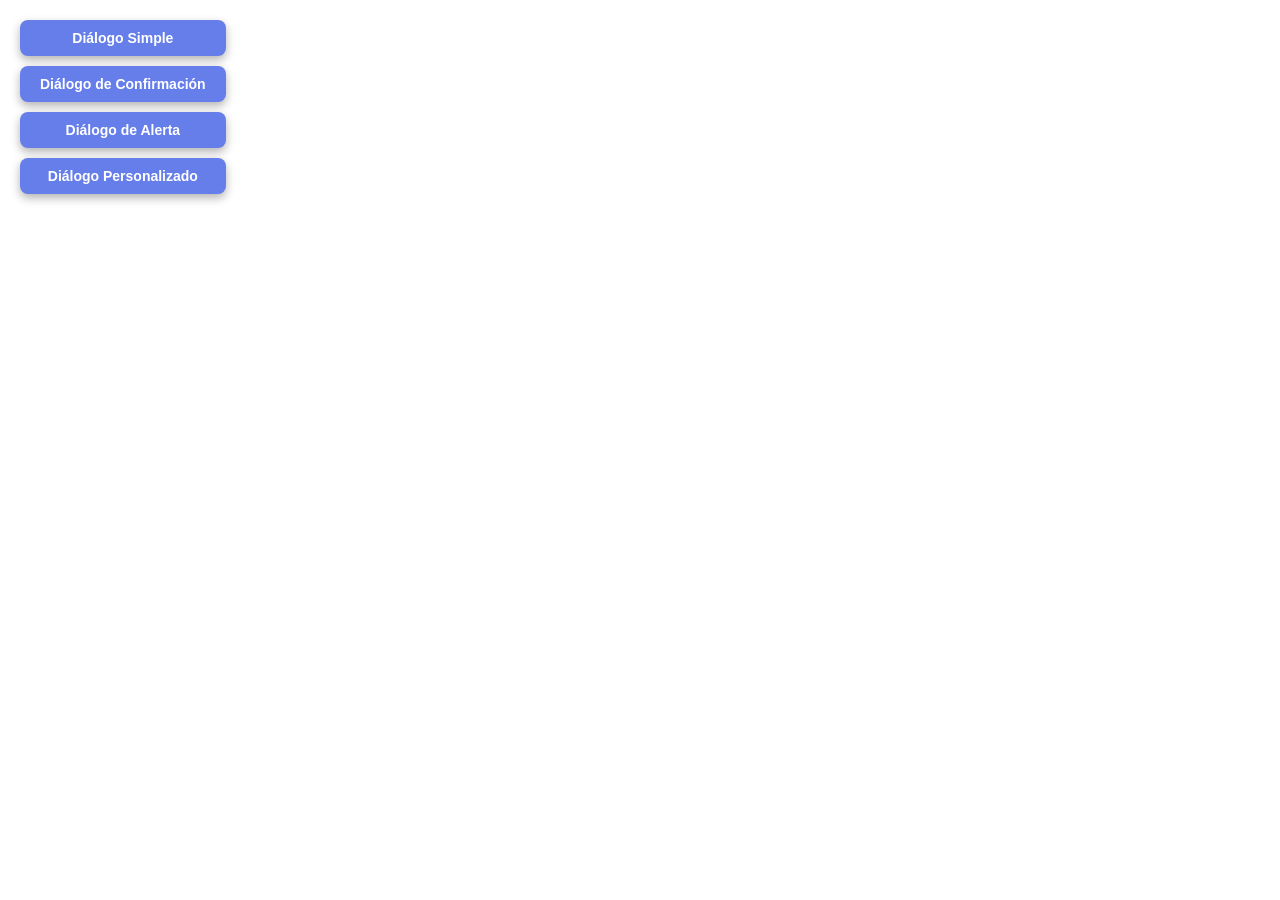
<file: src/ejemplo_dialog.html>
<!doctype html>
<html lang="es">
  <head>
    <meta charset="utf-8" />
    <title>Ejemplo de Diálogos - A-Frame</title>

    <!-- A-Frame -->
    <script src="https://aframe.io/releases/1.7.0/aframe.min.js"></script>

    <!-- Sistema de diálogos -->
    <script src="js/dialog.js"></script>
    <link rel="stylesheet" href="css/dialog.css" />

    <style>
      body {
        margin: 0;
        overflow: hidden;
      }

      /* Botones de ejemplo en la esquina superior */
      .demo-controls {
        position: fixed;
        top: 20px;
        left: 20px;
        z-index: 1000;
        display: flex;
        gap: 10px;
        flex-direction: column;
      }

      .demo-button {
        background-color: #667eea;
        color: white;
        border: none;
        border-radius: 8px;
        padding: 10px 20px;
        font-size: 14px;
        font-weight: bold;
        cursor: pointer;
        transition: all 0.3s ease;
        box-shadow: 0 4px 10px rgba(0, 0, 0, 0.3);
      }

      .demo-button:hover {
        background-color: #764ba2;
        transform: translateY(-2px);
      }
    </style>
  </head>

  <body>
    <!-- Controles de demostración -->
    <div class="demo-controls">
      <button class="demo-button" onclick="showSimpleDialog()">
        Diálogo Simple
      </button>
      <button class="demo-button" onclick="showConfirmDialog()">
        Diálogo de Confirmación
      </button>
      <button class="demo-button" onclick="showAlertDialog()">
        Diálogo de Alerta
      </button>
      <button class="demo-button" onclick="showCustomDialog()">
        Diálogo Personalizado
      </button>
    </div>

    <!-- Escena A-Frame -->
    <a-scene cursor="rayOrigin: mouse">
      <!-- Cámara -->
      <a-entity position="0 1.6 4">
        <a-camera></a-camera>
      </a-entity>

      <!-- Luces -->
      <a-light type="ambient" intensity="0.6"></a-light>
      <a-light type="directional" position="1 3 2"></a-light>

      <!-- Suelo -->
      <a-plane rotation="-90 0 0" width="10" height="10" color="#8AC">
      </a-plane>

      <!-- Caja con diálogo al hacer clic (usando componente) -->
      <a-box
        id="interactive-box"
        position="-2 1 0"
        width="1"
        height="1"
        depth="1"
        color="#FF6B6B"
        dialog-trigger="title: ¡Caja Interactiva!; content: Has hecho clic en la caja roja. Este diálogo se activó usando el componente dialog-trigger.; buttonText: Entendido"
      >
      </a-box>

      <!-- Esfera con diálogo personalizado -->
      <a-sphere
        id="interactive-sphere"
        position="0 1.5 0"
        radius="0.5"
        color="#4ECDC4"
      >
      </a-sphere>

      <!-- Cilindro -->
      <a-cylinder position="2 1 0" radius="0.5" height="1.5" color="#95E1D3">
      </a-cylinder>

      <!-- Texto informativo -->
      <a-text
        value="Haz clic en los objetos o usa los botones"
        position="0 2.5 -1"
        align="center"
        color="#333"
        width="6"
      ></a-text>
    </a-scene>

    <script>
      // Ejemplos de uso del sistema de diálogos

      // 1. Diálogo simple
      function showSimpleDialog() {
        window.dialogManager.show({
          title: "Bienvenido",
          content:
            "Este es un diálogo simple que se superpone sobre la escena de A-Frame.",
          buttons: [
            {
              text: "OK",
              callback: () => {
                console.log("Diálogo cerrado");
              },
            },
          ],
        });
      }

      // 2. Diálogo de confirmación
      function showConfirmDialog() {
        window.dialogManager.confirm(
          "¿Estás seguro de que quieres continuar?",
          () => {
            console.log("Usuario confirmó");
            window.dialogManager.alert("¡Acción confirmada!", null);
          },
          () => {
            console.log("Usuario canceló");
          },
        );
      }

      // 3. Diálogo de alerta
      function showAlertDialog() {
        window.dialogManager.alert(
          "Esta es una alerta importante. Por favor, presta atención.",
          () => {
            console.log("Alerta cerrada");
          },
        );
      }

      // 4. Diálogo personalizado con múltiples botones
      function showCustomDialog() {
        window.dialogManager.show({
          title: "Opciones Avanzadas",
          content:
            "<strong>Selecciona una opción:</strong><br><br>" +
            "• Opción 1: Hacer algo<br>" +
            "• Opción 2: Hacer otra cosa<br>" +
            "• Opción 3: No hacer nada",
          buttons: [
            {
              text: "Opción 1",
              callback: () => {
                console.log("Opción 1 seleccionada");
                window.dialogManager.alert("Has seleccionado la Opción 1");
              },
            },
            {
              text: "Opción 2",
              callback: () => {
                console.log("Opción 2 seleccionada");
                window.dialogManager.alert("Has seleccionado la Opción 2");
              },
            },
            {
              text: "Cancelar",
              secondary: true,
              callback: () => {
                console.log("Cancelado");
              },
            },
          ],
          showCloseButton: true,
          onClose: () => {
            console.log("Diálogo cerrado sin seleccionar opción");
          },
        });
      }

      // Agregar evento a la esfera para mostrar diálogo personalizado
      document.addEventListener("DOMContentLoaded", () => {
        const sphere = document.querySelector("#interactive-sphere");
        sphere.addEventListener("click", () => {
          window.dialogManager.show({
            title: "🌟 Esfera Mágica",
            content: "Has descubierto la esfera mágica. ¿Qué deseas hacer?",
            buttons: [
              {
                text: "Explorar",
                callback: () => {
                  console.log("Explorando...");
                  window.dialogManager.alert("¡Comenzando la exploración! 🚀");
                },
              },
              {
                text: "Ignorar",
                secondary: true,
              },
            ],
          });
        });
      });
    </script>
  </body>
</html>
</file>
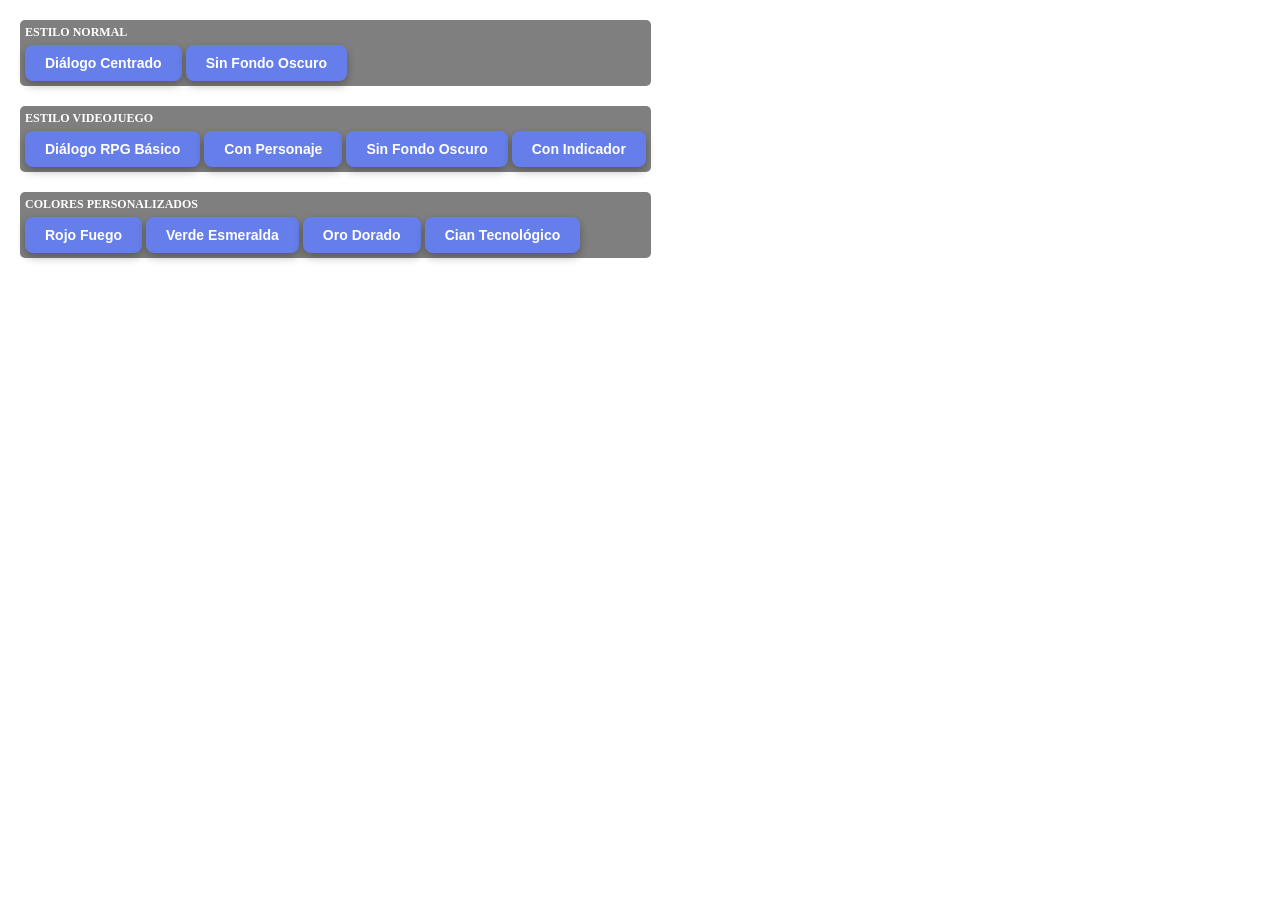
<file: src/ejemplo_dialog_game.html>
<!doctype html>
<html lang="es">
  <head>
    <meta charset="utf-8" />
    <title>Diálogos Estilo Videojuego - A-Frame</title>

    <!-- A-Frame -->
    <script src="https://aframe.io/releases/1.7.0/aframe.min.js"></script>

    <!-- Sistema de diálogos -->
    <script src="js/dialog.js"></script>
    <link rel="stylesheet" href="css/dialog.css" />

    <style>
      body {
        margin: 0;
        overflow: hidden;
      }

      /* Botones de demostración */
      .demo-controls {
        position: fixed;
        top: 20px;
        left: 20px;
        z-index: 1000;
        display: flex;
        gap: 10px;
        flex-direction: column;
      }

      .demo-button {
        background-color: #667eea;
        color: white;
        border: none;
        border-radius: 8px;
        padding: 10px 20px;
        font-size: 14px;
        font-weight: bold;
        cursor: pointer;
        transition: all 0.3s ease;
        box-shadow: 0 4px 10px rgba(0, 0, 0, 0.3);
      }

      .demo-button:hover {
        background-color: #764ba2;
        transform: translateY(-2px);
      }

      .demo-section {
        margin-bottom: 10px;
        padding: 5px;
        background: rgba(0, 0, 0, 0.5);
        border-radius: 5px;
      }

      .demo-label {
        color: white;
        font-size: 12px;
        font-weight: bold;
        margin-bottom: 5px;
        text-transform: uppercase;
      }
    </style>
  </head>

  <body>
    <!-- Controles de demostración -->
    <div class="demo-controls">
      <div class="demo-section">
        <div class="demo-label">Estilo Normal</div>
        <button class="demo-button" onclick="showNormalDialog()">
          Diálogo Centrado
        </button>
        <button class="demo-button" onclick="showNormalNoBackground()">
          Sin Fondo Oscuro
        </button>
      </div>

      <div class="demo-section">
        <div class="demo-label">Estilo Videojuego</div>
        <button class="demo-button" onclick="showGameDialog()">
          Diálogo RPG Básico
        </button>
        <button class="demo-button" onclick="showGameDialogWithCharacter()">
          Con Personaje
        </button>
        <button class="demo-button" onclick="showGameDialogNoBackground()">
          Sin Fondo Oscuro
        </button>
        <button class="demo-button" onclick="showGameDialogContinue()">
          Con Indicador
        </button>
      </div>

      <div class="demo-section">
        <div class="demo-label">Colores Personalizados</div>
        <button class="demo-button" onclick="showCustomColorRed()">
          Rojo Fuego
        </button>
        <button class="demo-button" onclick="showCustomColorGreen()">
          Verde Esmeralda
        </button>
        <button class="demo-button" onclick="showCustomColorGold()">
          Oro Dorado
        </button>
        <button class="demo-button" onclick="showCustomColorCyan()">
          Cian Tecnológico
        </button>
      </div>
    </div>

    <!-- Escena A-Frame -->
    <a-scene cursor="rayOrigin: mouse">
      <!-- Cámara -->
      <a-entity position="0 1.6 4">
        <a-camera></a-camera>
      </a-entity>

      <!-- Luces -->
      <a-light type="ambient" intensity="0.6"></a-light>
      <a-light type="directional" position="1 3 2"></a-light>

      <!-- Suelo -->
      <a-plane rotation="-90 0 0" width="10" height="10" color="#8AC">
      </a-plane>

      <!-- NPC 1 - Guerrero -->
      <a-box
        id="npc-warrior"
        position="-2 1 0"
        width="1"
        height="1.5"
        depth="0.5"
        color="#FF6B6B"
      >
      </a-box>
      <a-text
        value="Guerrero"
        position="-2 2 0"
        align="center"
        color="#333"
        width="4"
      ></a-text>

      <!-- NPC 2 - Mago -->
      <a-sphere id="npc-mage" position="0 1.5 0" radius="0.6" color="#4ECDC4">
      </a-sphere>
      <a-text
        value="Mago"
        position="0 2.5 0"
        align="center"
        color="#333"
        width="4"
      ></a-text>

      <!-- NPC 3 - Comerciante -->
      <a-cylinder
        id="npc-merchant"
        position="2 1 0"
        radius="0.5"
        height="1.5"
        color="#95E1D3"
      >
      </a-cylinder>
      <a-text
        value="Comerciante"
        position="2 2 0"
        align="center"
        color="#333"
        width="4"
      ></a-text>

      <!-- Texto informativo -->
      <a-text
        value="Haz clic en los NPCs o usa los botones"
        position="0 3 -1"
        align="center"
        color="#333"
        width="6"
      ></a-text>
    </a-scene>

    <script>
      // ========================================
      // EJEMPLOS DE DIÁLOGOS NORMALES
      // ========================================

      function showNormalDialog() {
        window.dialogManager.show({
          title: "Diálogo Normal",
          content:
            "Este es un diálogo centrado con fondo oscuro (estilo por defecto).",
          buttons: [{ text: "OK" }],
        });
      }

      function showNormalNoBackground() {
        window.dialogManager.show({
          title: "Sin Fondo Oscuro",
          content:
            "Este diálogo no tiene fondo oscuro. Puedes ver la escena detrás.",
          darkBackground: false,
          buttons: [{ text: "Cerrar" }],
        });
      }

      // ========================================
      // EJEMPLOS DE DIÁLOGOS ESTILO VIDEOJUEGO
      // ========================================

      function showGameDialog() {
        window.dialogManager.show({
          gameStyle: true,
          title: "Bienvenido Aventurero",
          content:
            "Este es un diálogo estilo videojuego que aparece en la parte inferior de la pantalla, similar a los RPGs clásicos.",
          buttons: [
            {
              text: "Continuar",
              callback: () => {
                console.log("Diálogo continuado");
              },
            },
          ],
        });
      }

      function showGameDialogWithCharacter() {
        window.dialogManager.show({
          gameStyle: true,
          characterName: "Guardián del Bosque",
          title: "Mensaje Importante",
          content:
            "Saludos, valiente aventurero. He estado esperando tu llegada. Las fuerzas oscuras se acercan...",
          buttons: [
            {
              text: "¿Qué debo hacer?",
              callback: () => {
                window.dialogManager.show({
                  gameStyle: true,
                  characterName: "Guardián del Bosque",
                  content:
                    "Debes encontrar las tres gemas sagradas antes de que caiga la noche.",
                  buttons: [
                    { text: "Acepto la misión" },
                    { text: "Necesito más tiempo", secondary: true },
                  ],
                });
              },
            },
            {
              text: "Adiós",
              secondary: true,
            },
          ],
        });
      }

      function showGameDialogNoBackground() {
        window.dialogManager.show({
          gameStyle: true,
          darkBackground: false,
          characterName: "Narrador",
          title: "Sin Fondo Oscuro",
          content:
            "Este diálogo estilo videojuego no oscurece el fondo. Puedes ver la escena 3D completamente.",
          buttons: [{ text: "Entendido" }],
        });
      }

      function showGameDialogContinue() {
        window.dialogManager.show({
          gameStyle: true,
          characterName: "Sistema",
          content: "Has encontrado un cofre del tesoro. ¿Quieres abrirlo?",
          buttons: [{ text: "Abrir" }, { text: "Dejar", secondary: true }],
        });
      }

      // ========================================
      // EJEMPLOS DE COLORES PERSONALIZADOS (MODO ESTÉTICO)
      // ========================================

      function showCustomColorRed() {
        window.dialogManager.show({
          gameStyle: true,
          characterName: "Dragón de Fuego",
          title: "¡Advertencia!",
          content:
            "Has despertado al guardián. Nota como los botones tienen gradiente y estilo.",
          // MODO ESTÉTICO:
          primaryColor: "#ff4444",
          secondaryColor: "#cc0000",
          textColor: "white",
          buttons: [{ text: "¡Luchar!" }, { text: "Huir", secondary: true }],
        });
      }

      function showCustomColorGreen() {
        window.dialogManager.show({
          gameStyle: true,
          characterName: "Druida del Bosque",
          title: "Bendición Natural",
          content:
            "La naturaleza te protege. El borde superior es verde brillante.",
          primaryColor: "#00cc66",
          secondaryColor: "#006633",
          textColor: "white",
          darkBackground: false,
          buttons: [{ text: "Gracias" }],
        });
      }

      function showCustomColorGold() {
        window.dialogManager.show({
          title: "¡Tesoro Legendario!",
          content:
            "Has encontrado el legendario Cofre Dorado. ¡Míralo brillar!",
          primaryColor: "#ffd700",
          secondaryColor: "#ff8c00",
          textColor: "#333333", // Texto oscuro para contraste con oro
          buttons: [
            { text: "Recoger" },
            { text: "Examinar más", secondary: true },
          ],
        });
      }

      function showCustomColorCyan() {
        window.dialogManager.show({
          gameStyle: true,
          characterName: "IA del Sistema",
          title: "Acceso Concedido",
          content:
            "Sistema en línea. Observa el estilo futurista y los botones neón.",
          primaryColor: "#00ffff",
          secondaryColor: "#0088ff",
          backgroundColor: "#004400",
          textColor: "#e0ffff",
          buttons: [
            { text: "Iniciar" },
            { text: "Configuración", secondary: true },
          ],
        });
      }

      // ========================================
      // INTERACCIONES CON NPCs
      // ========================================

      document.addEventListener("DOMContentLoaded", () => {
        // Guerrero
        const warrior = document.querySelector("#npc-warrior");
        warrior.addEventListener("click", () => {
          window.dialogManager.show({
            gameStyle: true,
            characterName: "Guerrero Valiente",
            title: "¡Saludos!",
            content:
              "¿Buscas entrenamiento en combate? Puedo enseñarte las artes de la espada.",
            darkBackground: true,
            buttons: [
              {
                text: "Entrenar (100 oro)",
                callback: () => {
                  window.dialogManager.show({
                    gameStyle: true,
                    content: "¡Excelente! Tu fuerza ha aumentado +5.",
                    buttons: [{ text: "Gracias" }],
                  });
                },
              },
              {
                text: "Tal vez después",
                secondary: true,
              },
            ],
          });
        });

        // Mago
        const mage = document.querySelector("#npc-mage");
        mage.addEventListener("click", () => {
          window.dialogManager.show({
            gameStyle: true,
            characterName: "Mago Sabio",
            title: "Bienvenido a mi torre",
            content: "Poseo conocimientos arcanos antiguos. ¿Qué deseas saber?",
            darkBackground: false, // Sin fondo para ver la escena
            buttons: [
              {
                text: "Aprender magia",
                callback: () => {
                  window.dialogManager.show({
                    gameStyle: true,
                    characterName: "Mago Sabio",
                    content:
                      "Te enseñaré el hechizo de Bola de Fuego. Requiere 50 de maná.",
                    buttons: [
                      { text: "Aprender" },
                      { text: "Cancelar", secondary: true },
                    ],
                  });
                },
              },
              {
                text: "Comprar pociones",
                callback: () => {
                  window.dialogManager.show({
                    gameStyle: true,
                    content:
                      "Tengo pociones de vida (50 oro) y pociones de maná (30 oro).",
                    buttons: [
                      { text: "Comprar vida" },
                      { text: "Comprar maná" },
                      { text: "Salir", secondary: true },
                    ],
                  });
                },
              },
              {
                text: "Adiós",
                secondary: true,
              },
            ],
          });
        });

        // Comerciante
        const merchant = document.querySelector("#npc-merchant");
        merchant.addEventListener("click", () => {
          window.dialogManager.show({
            gameStyle: true,
            characterName: "Comerciante",
            title: "¡Bienvenido a mi tienda!",
            content: "Tengo los mejores artículos del reino. ¿Qué te interesa?",
            buttons: [
              {
                text: "Ver armas",
                callback: () => {
                  window.dialogManager.show({
                    gameStyle: true,
                    content:
                      "Espada de hierro (200 oro) - Daño +10<br>Espada de acero (500 oro) - Daño +25",
                    buttons: [
                      { text: "Comprar hierro" },
                      { text: "Comprar acero" },
                      { text: "Volver", secondary: true },
                    ],
                  });
                },
              },
              {
                text: "Ver armaduras",
                callback: () => {
                  window.dialogManager.show({
                    gameStyle: true,
                    content:
                      "Armadura de cuero (150 oro) - Defensa +5<br>Armadura de placas (600 oro) - Defensa +20",
                    buttons: [
                      { text: "Comprar cuero" },
                      { text: "Comprar placas" },
                      { text: "Volver", secondary: true },
                    ],
                  });
                },
              },
              {
                text: "Salir",
                secondary: true,
              },
            ],
          });
        });
      });
    </script>
  </body>
</html>
</file>
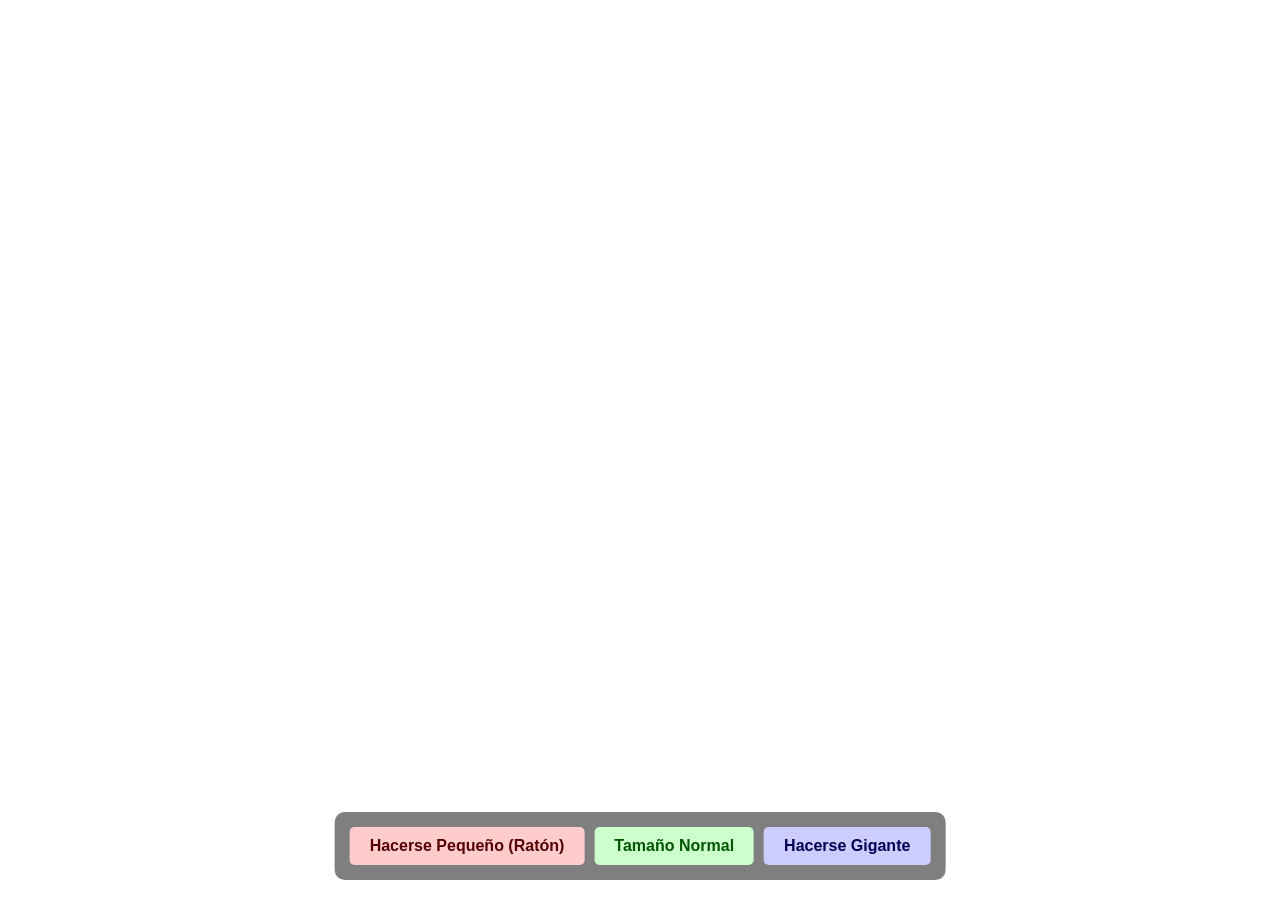
<file: src/Resize_Test.html>
<!doctype html>
<html>
  <head>
    <title>Prueba de Cambio de Tamaño</title>
    <script src="https://aframe.io/releases/1.7.0/aframe.min.js"></script>
    <script src="js/resizeManager.js"></script>
    <style>
      /* Estilos para la interfaz de prueba */
      .ui-container {
        position: fixed;
        bottom: 20px;
        left: 50%;
        transform: translateX(-50%);
        z-index: 999;
        display: flex;
        gap: 10px;
        background: rgba(0, 0, 0, 0.5);
        padding: 15px;
        border-radius: 10px;
      }

      button {
        padding: 10px 20px;
        font-size: 16px;
        cursor: pointer;
        background: #fff;
        border: none;
        border-radius: 5px;
        font-weight: bold;
        transition: transform 0.1s;
      }

      button:active {
        transform: scale(0.95);
      }

      button.small {
        background: #ffcccc;
        color: #550000;
      }
      button.normal {
        background: #ccffcc;
        color: #005500;
      }
      button.giant {
        background: #ccccff;
        color: #000055;
      }
    </style>
  </head>
  <body>
    <!-- INTERFAZ 2D -->
    <div class="ui-container">
      <button
        class="small"
        onclick="window.resizeManager.setPlayerSize('small')"
      >
        Hacerse Pequeño (Ratón)
      </button>
      <button
        class="normal"
        onclick="window.resizeManager.setPlayerSize('normal')"
      >
        Tamaño Normal
      </button>
      <button
        class="giant"
        onclick="window.resizeManager.setPlayerSize('giant')"
      >
        Hacerse Gigante
      </button>
    </div>

    <a-scene background="color: #ECECEC">
      <!-- LUZ -->
      <a-light type="ambient" intensity="0.5"></a-light>
      <a-light type="directional" position="-1 1 1" intensity="0.5"></a-light>

      <!-- ENTORNO DE REFERENCIA -->
      <!-- Es importante tener objetos de tamaño conocido para notar el efecto -->

      <!-- Suelo -->
      <a-plane
        position="0 0 -4"
        rotation="-90 0 0"
        width="20"
        height="20"
        color="#7BC8A4"
        shadow
      ></a-plane>

      <!-- Mesa (altura 1m aprox) -->
      <a-box
        position="0 0.5 -3"
        width="2"
        height="1"
        depth="1"
        color="#4CC3D9"
        shadow
      ></a-box>
      <a-text
        value="Mesa (1m)"
        position="0 1.2 -3"
        align="center"
        color="black"
        scale="0.5 0.5 0.5"
      ></a-text>

      <!-- Silla pequeña -->
      <a-box
        position="-1.5 0.25 -2.5"
        width="0.5"
        height="0.5"
        depth="0.5"
        color="#FFC65D"
        shadow
      ></a-box>

      <!-- Edificio/Caja grande -->
      <a-box
        position="3 2.5 -5"
        width="2"
        height="5"
        depth="2"
        color="#EF2D5E"
        shadow
      ></a-box>

      <!-- RIG DEL JUGADOR -->
      <!-- Para cambiar el tamaño del jugador, escalamos el RIG, no la cámara directamente -->
      <a-entity id="player-rig" position="0 0 0">
        <!-- La cámara está dentro del rig. Por defecto a 1.6m de altura (nivel ojos humano promedio) -->
        <a-entity camera look-controls wasd-controls position="0 1.6 0">
          <a-cursor></a-cursor>
        </a-entity>
      </a-entity>
    </a-scene>
  </body>
</html>
</file>
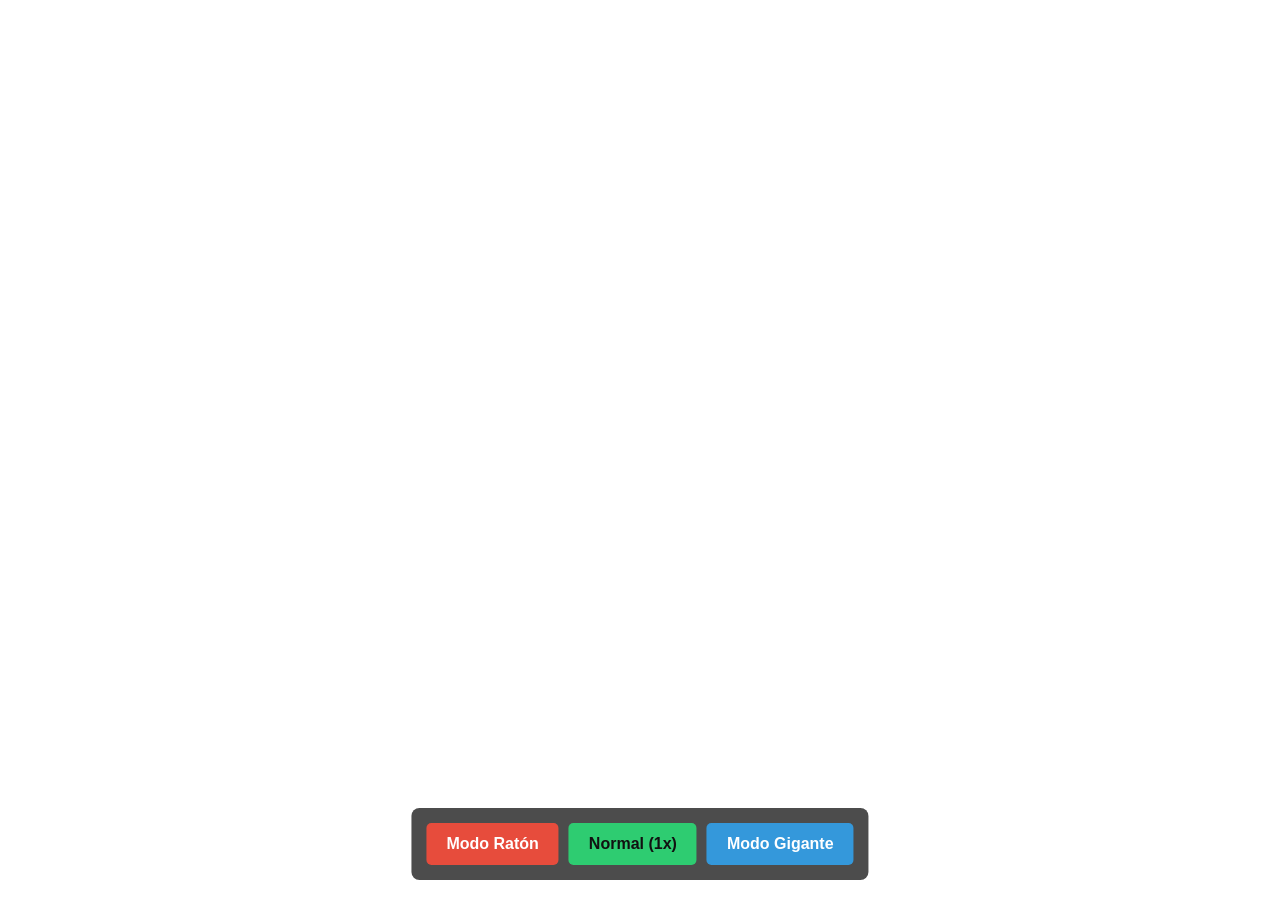
<file: src/ResizeManager_Demo.html>
<!doctype html>
<html>
  <head>
    <title>Demo de ResizeManager</title>
    <!-- 1. Cargar A-Frame -->
    <script src="https://aframe.io/releases/1.7.0/aframe.min.js"></script>

    <!-- 2. Cargar nuestra clase ResizeManager -->
    <script src="js/resizeManager.js"></script>

    <style>
      /* Interfaz de usuario básica */
      .ui-container {
        position: fixed;
        bottom: 20px;
        left: 50%;
        transform: translateX(-50%);
        z-index: 999;
        display: flex;
        gap: 10px;
        background: rgba(0, 0, 0, 0.7);
        padding: 15px;
        border-radius: 8px;
        font-family: sans-serif;
      }
      button {
        padding: 12px 20px;
        font-size: 16px;
        font-weight: bold;
        cursor: pointer;
        border: none;
        border-radius: 5px;
        transition:
          transform 0.1s,
          filter 0.2s;
        color: white;
      }
      button:hover {
        filter: brightness(1.1);
      }
      button:active {
        transform: scale(0.95);
      }

      .btn-small {
        background: #e74c3c;
      }
      .btn-normal {
        background: #2ecc71;
        color: #111;
      }
      .btn-giant {
        background: #3498db;
      }
      .btn-custom {
        background: #9b59b6;
      }
    </style>
  </head>
  <body>
    <!-- INTERFAZ 2D -->
    <div class="ui-container">
      <button
        class="btn-small"
        onclick="window.resizeManager.setPlayerSize('small')"
      >
        Modo Ratón
      </button>
      <button
        class="btn-normal"
        onclick="window.resizeManager.setPlayerSize('normal')"
      >
        Normal (1x)
      </button>
      <button
        class="btn-giant"
        onclick="window.resizeManager.setPlayerSize('giant')"
      >
        Modo Gigante
      </button>
    </div>

    <!-- ESCENA A-FRAME -->
    <a-scene background="color: #87CEEB">
      <!-- Luces ambientales y direccionales -->
      <a-light type="ambient" intensity="0.5"></a-light>
      <a-light
        type="directional"
        position="-1 2 1"
        intensity="0.6"
        castShadow="true"
      ></a-light>

      <!-- Suelo para tener referencia de escala -->
      <a-plane
        position="0 0 -4"
        rotation="-90 0 0"
        width="30"
        height="30"
        color="#2c3e50"
        shadow
      ></a-plane>

      <!-- Objetos de referencia para notar el cambio de tamaño -->

      <!-- Un cubo normal (ej: una mesa) -->
      <a-box
        position="0 0.5 -3"
        width="1"
        height="1"
        depth="1"
        color="#f1c40f"
        shadow
      ></a-box>

      <!-- Una puerta/arco para intentar pasar por debajo -->
      <a-box
        position="-3 1.5 -4"
        width="0.2"
        height="3"
        depth="0.5"
        color="#e67e22"
        shadow
      ></a-box>
      <a-box
        position="-1 1.5 -4"
        width="0.2"
        height="3"
        depth="0.5"
        color="#e67e22"
        shadow
      ></a-box>
      <a-box
        position="-2 3 -4"
        width="2.2"
        height="0.2"
        depth="0.5"
        color="#d35400"
        shadow
      ></a-box>

      <!-- Un objeto muy pequeño escondido que solo ves bien si eres pequeño -->
      <a-box
        position="2 0.1 -2"
        width="0.2"
        height="0.2"
        depth="0.2"
        color="#1abc9c"
        shadow
      ></a-box>

      <!-- RIG DEL JUGADOR (MUY IMPORTANTE EL ID "player-rig") -->
      <!-- Es aquí a donde apunta por defecto la clase ResizeManager -->
      <a-entity id="player-rig" position="0 0 0">
        <!-- Cámara a la altura de un humano promedio (~1.6 metros) -->
        <a-entity camera look-controls wasd-controls position="0 1.6 0">
          <a-cursor color="black" scale="0.8 0.8 0.8"></a-cursor>
        </a-entity>
      </a-entity>
    </a-scene>

    <!-- Script inicial para configurar tamaños extra -->
    <script>
      // Opcional: Podemos añadir tamaños personalizados antes de usarlo.
      // Por defecto ya tiene: small (0.1), normal (1) y giant (3)
      window.onload = () => {
        window.resizeManager.setSizes({
          titan: 10, // ¡10 veces más grande que un humano!
        });
      };
    </script>
  </body>
</html>
</file>
<file: src/css/dialog.css>
/* Overlay para el diálogo - se superpone sobre A-Frame */
.dialog-overlay {
  position: fixed;
  top: 0;
  left: 0;
  width: 100%;
  height: 100%;
  background-color: rgba(0, 0, 0, 0.7);
  display: none;
  justify-content: center;
  align-items: center;
  z-index: 9999;
  font-family: "Arial", sans-serif;
}

.dialog-overlay.active {
  display: flex;
}

/* Overlay sin fondo oscuro (opcional) */
.dialog-overlay.no-background {
  background-color: transparent;
  pointer-events: none; /* Permite interactuar con la escena 3D */
}

.dialog-overlay.no-background .dialog-box {
  pointer-events: all; /* Pero el diálogo sí es clickeable */
}

/* Contenedor del diálogo */
.dialog-box {
  background: linear-gradient(135deg, #667eea 0%, #764ba2 100%);
  border-radius: 20px;
  padding: 30px;
  max-width: 500px;
  width: 90%;
  box-shadow: 0 20px 60px rgba(0, 0, 0, 0.5);
  animation: dialogSlideIn 0.3s ease-out;
  position: relative;
}

@keyframes dialogSlideIn {
  from {
    transform: translateY(-50px);
    opacity: 0;
  }
  to {
    transform: translateY(0);
    opacity: 1;
  }
}

/* Título del diálogo */
.dialog-title {
  color: white;
  font-size: 24px;
  font-weight: bold;
  margin-bottom: 15px;
  text-align: center;
}

/* Contenido del diálogo */
.dialog-content {
  color: rgba(255, 255, 255, 0.9);
  font-size: 16px;
  line-height: 1.6;
  margin-bottom: 25px;
  text-align: center;
}

/* Contenedor de botones */
.dialog-buttons {
  display: flex;
  gap: 15px;
  justify-content: center;
  flex-wrap: wrap;
}

/* Estilo de botones */
.dialog-button {
  background-color: white;
  color: #667eea;
  border: none;
  border-radius: 10px;
  padding: 12px 30px;
  font-size: 16px;
  font-weight: bold;
  cursor: pointer;
  transition: all 0.3s ease;
  box-shadow: 0 4px 15px rgba(0, 0, 0, 0.2);
}

.dialog-button:hover {
  transform: translateY(-2px);
  box-shadow: 0 6px 20px rgba(0, 0, 0, 0.3);
  background-color: #f0f0f0;
}

.dialog-button:active {
  transform: translateY(0);
}

/* Botón secundario */
.dialog-button.secondary {
  background-color: transparent;
  color: white;
  border: 2px solid white;
}

.dialog-button.secondary:hover {
  background-color: rgba(255, 255, 255, 0.1);
}

/* Botón de cerrar (X) */
.dialog-close {
  position: absolute;
  top: 15px;
  right: 15px;
  background: rgba(255, 255, 255, 0.2);
  border: none;
  color: white;
  font-size: 24px;
  width: 35px;
  height: 35px;
  border-radius: 50%;
  cursor: pointer;
  display: flex;
  align-items: center;
  justify-content: center;
  transition: all 0.3s ease;
}

.dialog-close:hover {
  background: rgba(255, 255, 255, 0.3);
  transform: rotate(90deg);
}

/* ============================================
   ESTILO DE DIÁLOGO TIPO VIDEOJUEGO
   ============================================ */

/* Diálogo estilo videojuego - parte inferior */
.dialog-box.game-style {
  position: fixed;
  bottom: 0;
  left: 0;
  right: 0;
  max-width: 100%;
  width: 100%;
  border-radius: 0;
  padding: 0;
  margin: 0;
  animation: gameDialogSlideUp 0.4s ease-out;
  background: linear-gradient(180deg, 
    rgba(20, 20, 40, 0.95) 0%, 
    rgba(10, 10, 30, 0.98) 100%);
  border-top: 4px solid #667eea;
  box-shadow: 0 -10px 40px rgba(0, 0, 0, 0.8);
}

@keyframes gameDialogSlideUp {
  from {
    transform: translateY(100%);
    opacity: 0;
  }
  to {
    transform: translateY(0);
    opacity: 1;
  }
}

/* Contenedor interno del diálogo de videojuego */
.dialog-box.game-style .dialog-inner {
  padding: 25px 40px;
  display: flex;
  flex-direction: column;
  gap: 15px;
}

/* Nombre del personaje */
.dialog-box.game-style .dialog-character-name {
  color: #667eea;
  font-size: 18px;
  font-weight: bold;
  text-transform: uppercase;
  letter-spacing: 1px;
  margin-bottom: 5px;
  text-shadow: 0 2px 4px rgba(0, 0, 0, 0.5);
}

/* Título en estilo videojuego */
.dialog-box.game-style .dialog-title {
  color: #fff;
  font-size: 20px;
  font-weight: bold;
  margin-bottom: 10px;
  text-align: left;
  text-shadow: 0 2px 4px rgba(0, 0, 0, 0.5);
}

/* Contenido en estilo videojuego */
.dialog-box.game-style .dialog-content {
  color: rgba(255, 255, 255, 0.95);
  font-size: 18px;
  line-height: 1.8;
  text-align: left;
  margin-bottom: 15px;
  min-height: 60px;
  text-shadow: 0 1px 2px rgba(0, 0, 0, 0.5);
}

/* Efecto de escritura tipo máquina de escribir */
.dialog-box.game-style .dialog-content.typing {
  overflow: hidden;
  border-right: 2px solid #667eea;
  white-space: nowrap;
  animation: typing 2s steps(40, end), blink-caret 0.75s step-end infinite;
}

@keyframes typing {
  from {
    width: 0;
  }
  to {
    width: 100%;
  }
}

@keyframes blink-caret {
  from,
  to {
    border-color: transparent;
  }
  50% {
    border-color: #667eea;
  }
}

/* Botones en estilo videojuego */
.dialog-box.game-style .dialog-buttons {
  justify-content: flex-end;
  gap: 10px;
  margin-top: 10px;
}

.dialog-box.game-style .dialog-button {
  background: linear-gradient(135deg, #667eea 0%, #764ba2 100%);
  color: white;
  border: 2px solid rgba(255, 255, 255, 0.3);
  border-radius: 8px;
  padding: 10px 25px;
  font-size: 16px;
  font-weight: bold;
  text-transform: uppercase;
  letter-spacing: 1px;
  box-shadow: 0 4px 10px rgba(0, 0, 0, 0.3);
}

.dialog-box.game-style .dialog-button:hover {
  background: linear-gradient(135deg, #764ba2 0%, #667eea 100%);
  border-color: rgba(255, 255, 255, 0.6);
  transform: translateY(-2px);
  box-shadow: 0 6px 15px rgba(102, 126, 234, 0.5);
}

.dialog-box.game-style .dialog-button.secondary {
  background: transparent;
  color: rgba(255, 255, 255, 0.8);
  border: 2px solid rgba(255, 255, 255, 0.4);
}

.dialog-box.game-style .dialog-button.secondary:hover {
  background: rgba(255, 255, 255, 0.1);
  color: white;
  border-color: rgba(255, 255, 255, 0.8);
}

/* Botón de cerrar en estilo videojuego */
.dialog-box.game-style .dialog-close {
  top: 10px;
  right: 10px;
  background: rgba(255, 255, 255, 0.1);
  border: 2px solid rgba(255, 255, 255, 0.3);
  width: 40px;
  height: 40px;
  font-size: 28px;
}

.dialog-box.game-style .dialog-close:hover {
  background: rgba(255, 0, 0, 0.3);
  border-color: rgba(255, 0, 0, 0.6);
}

@keyframes pulse {
  0%,
  100% {
    opacity: 0.4;
  }
  50% {
    opacity: 1;
  }
}

/* Responsive para pantallas pequeñas */
@media (max-width: 768px) {
  .dialog-box.game-style .dialog-inner {
    padding: 20px 25px;
  }

  .dialog-box.game-style .dialog-content {
    font-size: 16px;
  }

  .dialog-box.game-style .dialog-avatar {
    width: 60px;
    height: 60px;
    top: -50px;
    left: 20px;
    font-size: 28px;
  }
}
</file>
